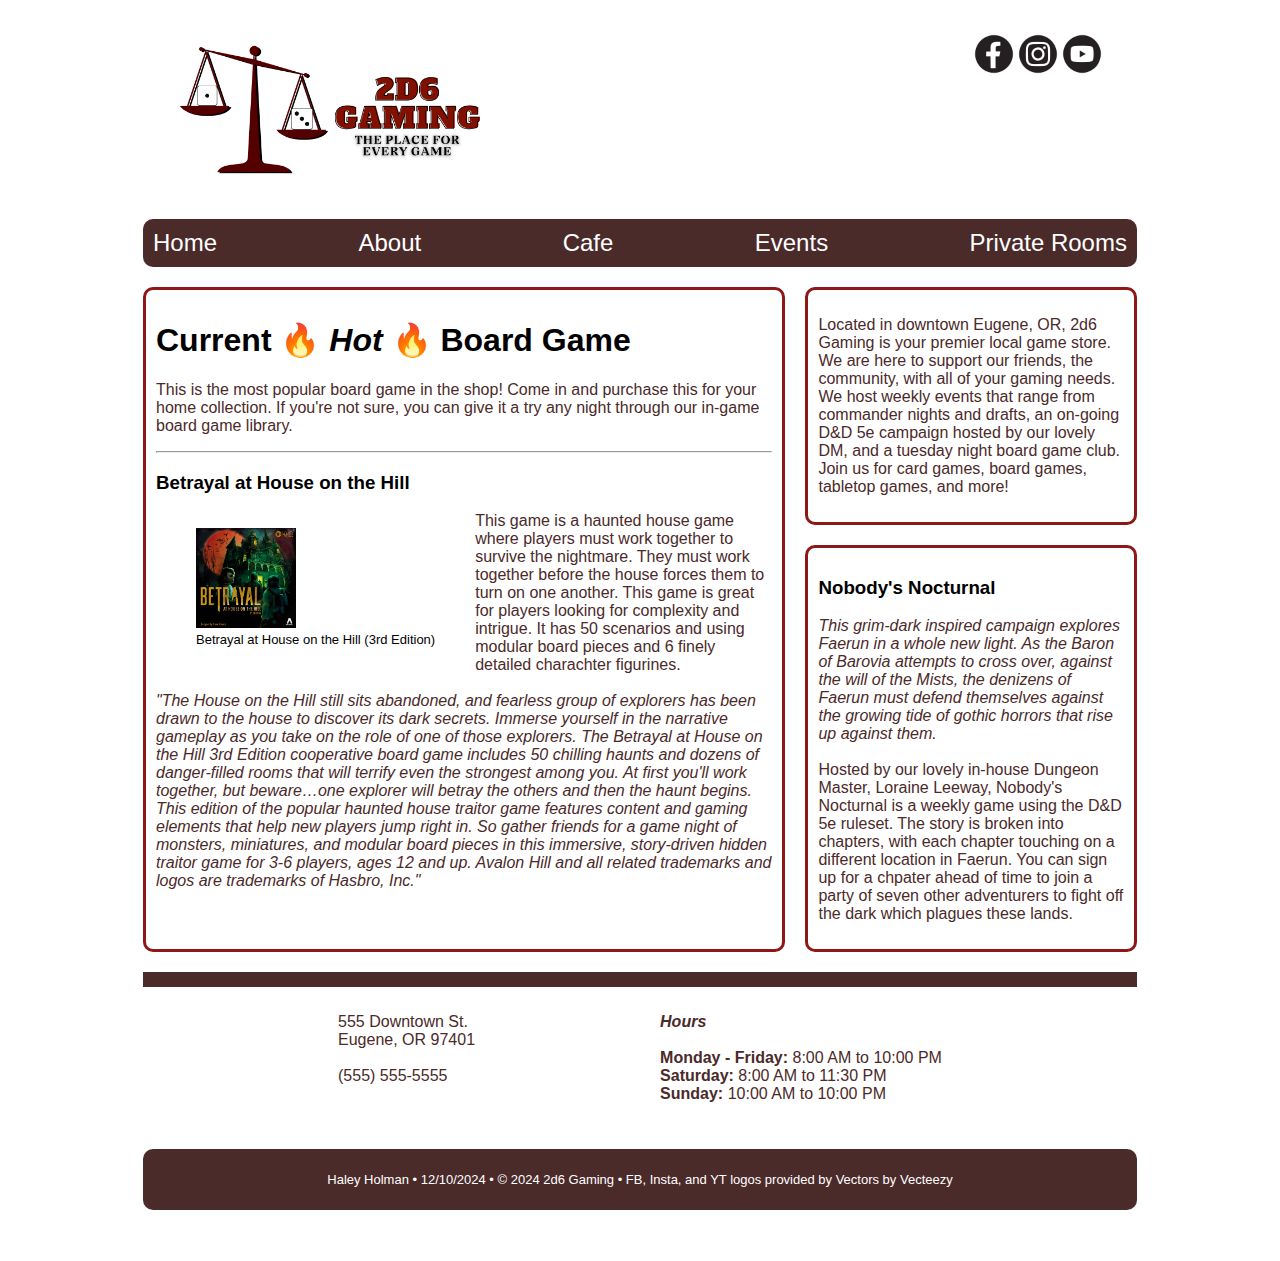
<file: index.html>
<!DOCTYPE html>
<html lang="en">

<head>
    <!-- Term Project - 2d6 Gaming
           Author: Haley Holman
           Date:   12/8/24
      -->
    <meta charset="utf-8">
    <link href="2d6Games.css" rel="stylesheet" type="text/css">
    <link rel="icon" type="image/png" href="images/2d6GamingLogoTransparent.png">
    <style>
        figcaption {
            font-family: 'Trebuchet MS', 'Lucida Sans Unicode', 'Lucida Grande', 'Lucida Sans', Arial, sans-serif;
            font-size: small;
        }
    </style>
    <title>2d6 Gaming - Your Place For Every Game</title>
</head>

<body>
    <div class="grid">
    <header class="headerFlex">
        <figure style="float: inline-end;">
            <a target="_blank" href="https://www.facebook.com/">
                <img src="images/fblogo.jpg" width="40 px" alt="a black and white logo for Facebook">
            </a>
            <a target="_blank" href="https://www.instagram.com/">
                <img src="images/instalogo.jpg" width="40 px" alt="a black and white logo for Instagram">
            </a>
            <a target="_blank" href="https://www.youtube.com/">
                <img src="images/ytlogo.jpg" width="40 px" alt="a black and white logo for Discord">
            </a>
         </figure>
        <figure>
            <img src="images/2d6GamingLogo.png" width="150 px" alt="The logo of 2d6 gamnes which has a scale
            with a six-sided dice on each side">
            <img src="images/2d6 Gaming (3).png" width="150 px" alt="The name of the company, 2d6 gaming, with
            text reading The Place For Every Game undernearth it">
        </figure style="">
    </header style="clear: both;">
    <nav class="navFlex">
        <a class="noDecoration" href="index.html">Home</a>
        <a class="noDecoration" href="about/about.html">About</a>
        <a class="noDecoration" href="cafe/cafe.html">Cafe</a>
        <a class="noDecoration" href="Events/events.html">Events</a>
        <a class="noDecoration" href="PrivateRooms/rooms.html">Private Rooms</a>
    </nav>
    <br>
    <section class="content" id="content">
            <h1>Current 🔥 <i>Hot</i> 🔥 Board Game</h1>
        <p>
            This is the most popular board game in the shop! Come in and purchase this for your home
            collection. If you're not sure, you can give it a try any night through our in-game board
            game library.
        </p>
        <hr>
        <h3>Betrayal at House on the Hill</h2>
        <figure style="float: inline-start;">
            <img src="images/betrayal.jpg" alt="The box of Betrayal at House on the Hill 3rd Edition" width="100">
            <figcaption>Betrayal at House on the Hill (3rd Edition)</figcaption>
        </figure style="clear">
        <p>
            This game is a haunted house game where players must work together to survive the 
            nightmare. They must work together before the house forces them to turn on one another.
            This game is great for players looking for complexity and intrigue. It has 50 scenarios
            and using modular board pieces and 6 finely detailed charachter figurines.
            <br>
            <br>
            <i>"The House on the Hill still sits abandoned, and fearless group of explorers has been 
            drawn to the house to discover its dark secrets. Immerse yourself in the narrative 
            gameplay as you take on the role of one of those explorers. The Betrayal at House on the 
            Hill 3rd Edition cooperative board game includes 50 chilling haunts and dozens of 
            danger-filled rooms that will terrify even the strongest among you. At first you'll work 
            together, but beware…one explorer will betray the others and then the haunt begins. 
            This edition of the popular haunted house traitor game features content and gaming 
            elements that help new players jump right in. So gather friends for a game night of 
            monsters, miniatures, and modular board pieces in this immersive, story-driven hidden 
            traitor game for 3-6 players, ages 12 and up. Avalon Hill and all related trademarks and 
            logos are trademarks of Hasbro, Inc."</i>
        </p>
    </section>
    <section class="blurb" id="blurb">
        <p>
            Located in downtown Eugene, OR, 2d6 Gaming is your premier local game store. We are here 
            to support our friends, the community, with all of your gaming needs. We host weekly events that range
            from commander nights and drafts, an on-going D&D 5e campaign hosted by our lovely DM, 
            and a tuesday night board game club. Join us for card games, board games, tabletop games,
             and more!
        </p>
    </section>
    <section class="ad">
        <h3><b>Nobody's Nocturnal</b></h2>
        <p>
            <i>This grim-dark inspired campaign explores Faerun in a whole new light. As the Baron of
            Barovia attempts to cross over, against the will of the Mists, the denizens
            of Faerun must defend themselves against the growing tide of gothic horrors that rise up
            against them.</i>
            <br>
            <br>
            Hosted by our lovely in-house Dungeon Master, Loraine Leeway, Nobody's Nocturnal is a 
            weekly game using the D&D 5e ruleset. The story is broken into chapters, with each 
            chapter touching on a different location in Faerun. You can sign up for a chpater ahead
            of time to join a party of seven other adventurers to fight off the dark which plagues
            these lands.
        </p>
    </section>
    <br>
    <section class="bottom bottomFlex">
        <p>
            555 Downtown St.
            <br>
            Eugene, OR  97401
            <br>
            <br>
            (555) 555-5555
        </p>
        <p>
            <b><i>Hours</b></i>
            <br>
            <br>
            <b>Monday - Friday:</b> 8:00 AM to 10:00 PM
            <br>
            <b>Saturday:</b> 8:00 AM to 11:30 PM
            <br>
            <b>Sunday:</b> 10:00 AM to 10:00 PM
        </p>
    </section>
    <footer class="footer footerFlex">
        <p style="color:white;">
            Haley Holman • 12/10/2024 • © 2024 2d6 Gaming • <a target="_blank" href="https://www.vecteezy.com/free-vector/">FB, Insta, and YT logos provided by Vectors by Vecteezy</a>
        </p>
       </footer>
    </div>
</body>

</html>
</file>
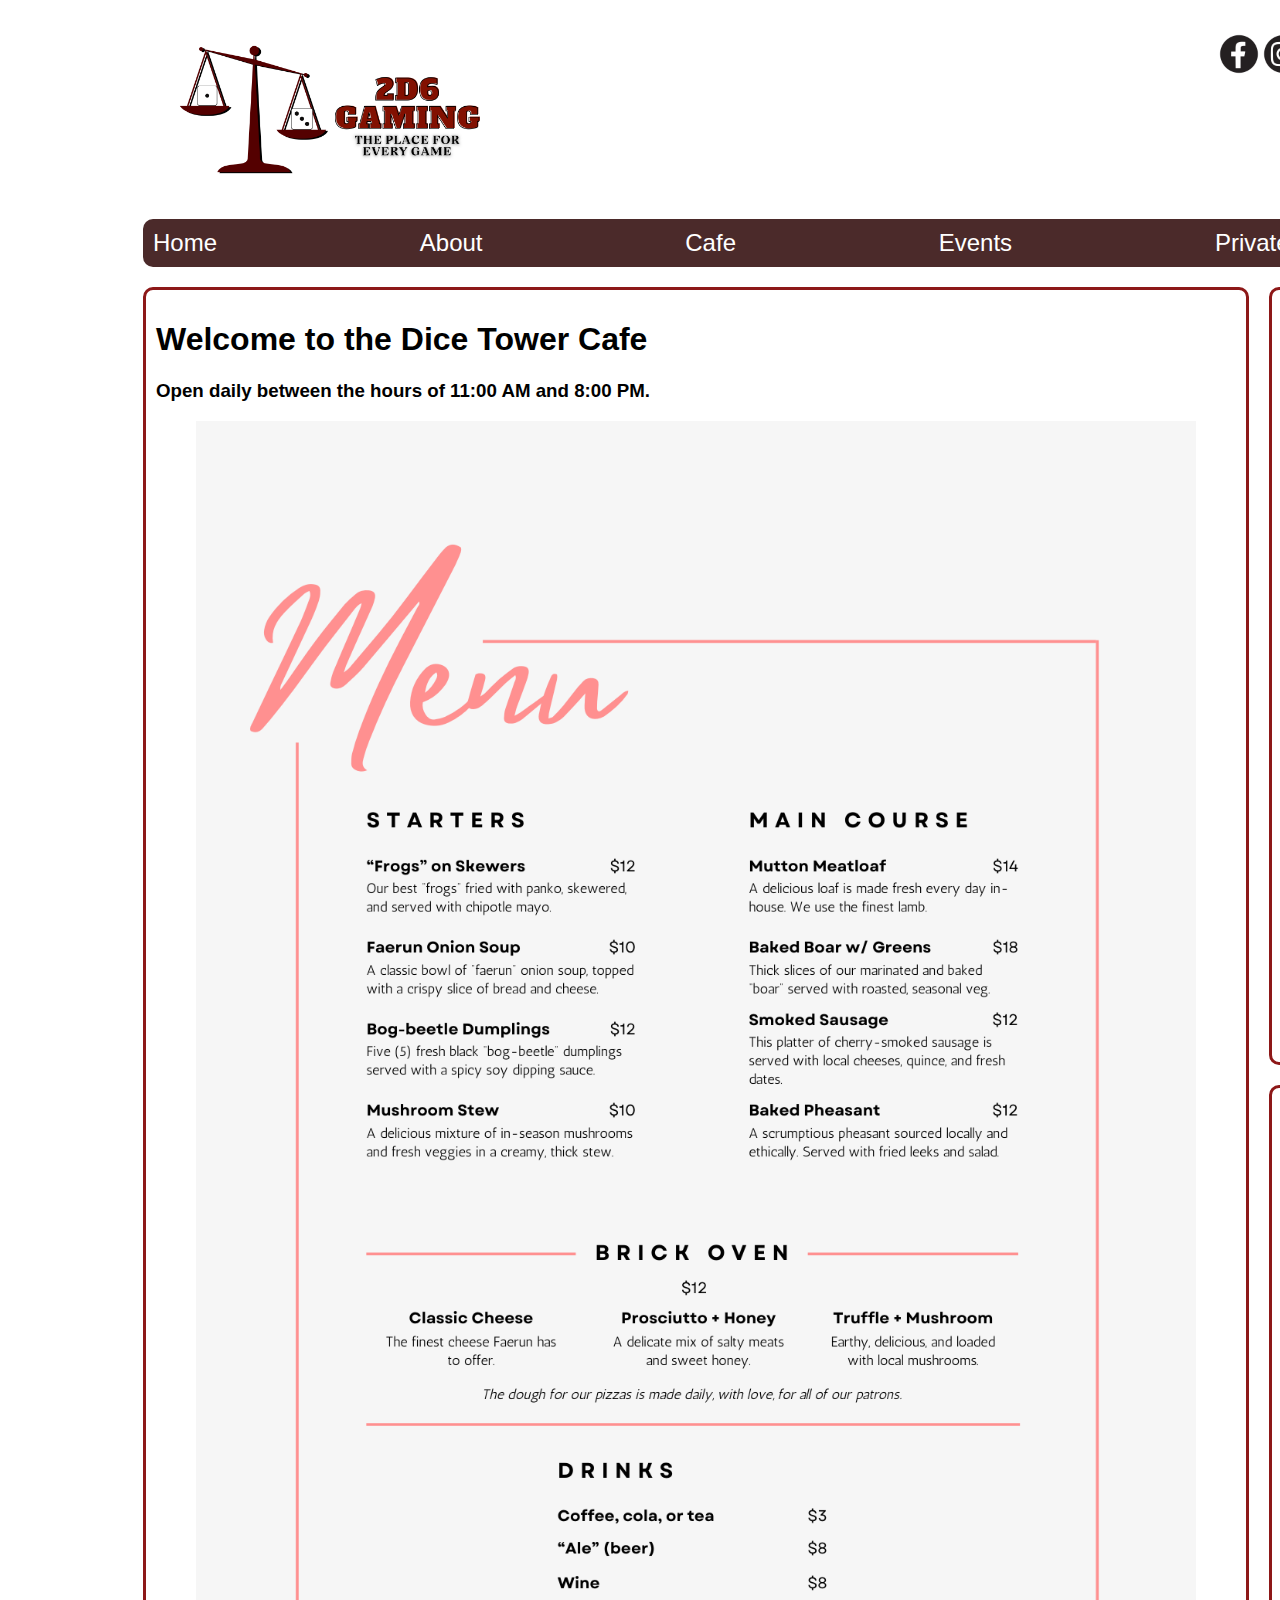
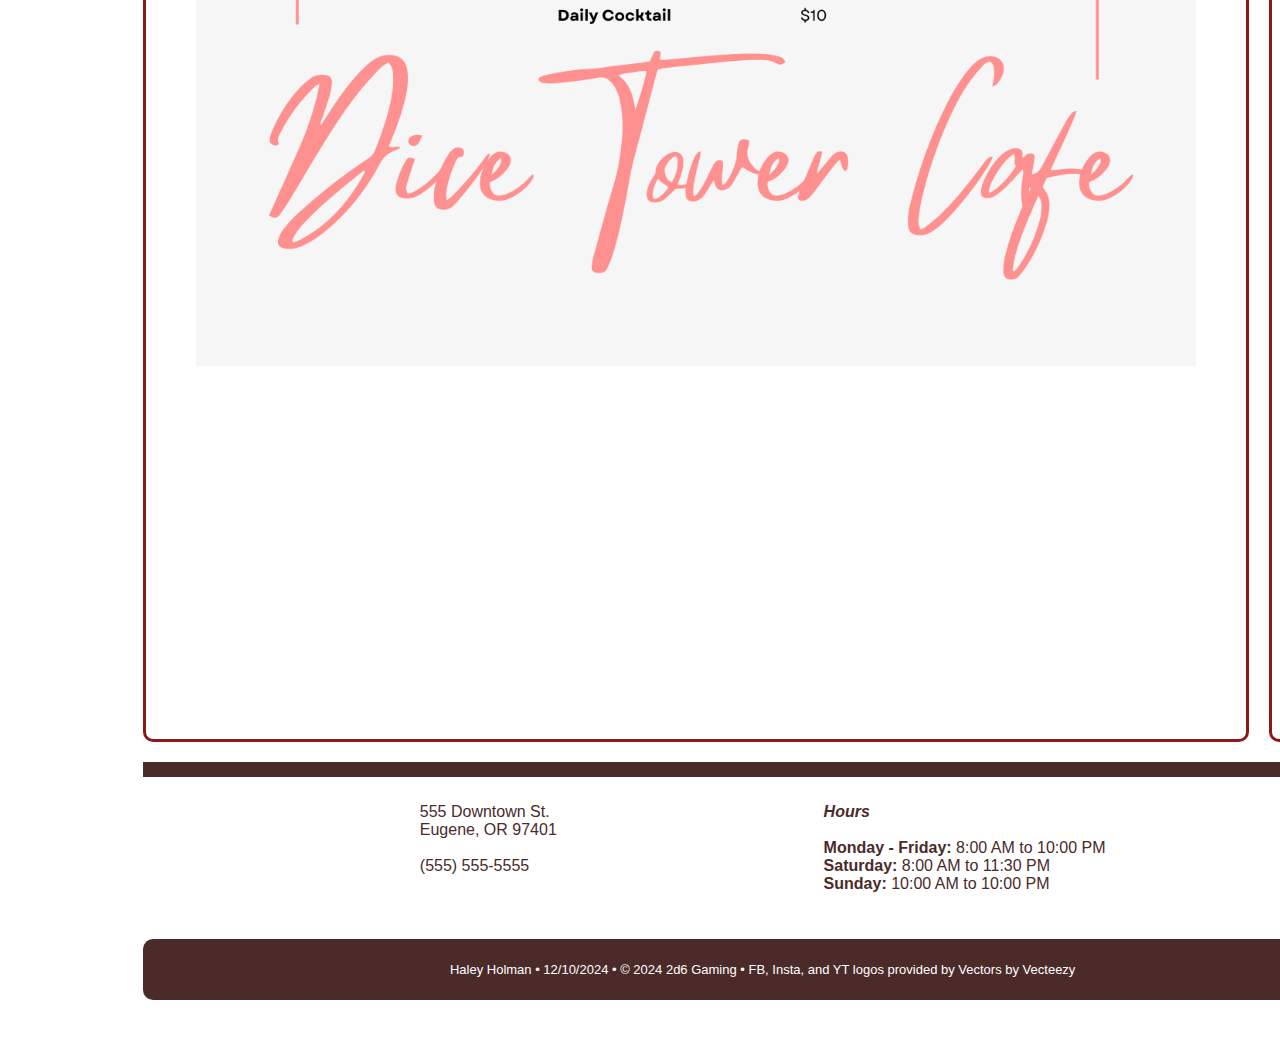
<file: Cafe/cafe.html>
<!DOCTYPE html>
<html lang="en">

<head>
    <!-- Term Project - 2d6 Gaming
           Author: Haley Holman
           Date:   12/8/24
      -->
    <meta charset="utf-8">
    <link href="../2d6Games.css" rel="stylesheet" type="text/css">
    <link rel="icon" type="image/png" href="../images/2d6GamingLogoTransparent.png">
    <title>Cafe - 2d6 Gaming</title>
</head>

<body>
    <div class="grid">
        <header class="headerFlex">
            <figure style="float: inline-end;">
                <a target="_blank" href="https://www.facebook.com/">
                    <img src="../images/fblogo.jpg" width="40 px" alt="a black and white logo for Facebook">
                </a>
                <a target="_blank" href="https://www.instagram.com/">
                    <img src="../images/instalogo.jpg" width="40 px" alt="a black and white logo for Instagram">
                </a>
                <a target="_blank" href="https://www.youtube.com/">
                    <img src="../images/ytlogo.jpg" width="40 px" alt="a black and white logo for Discord">
                </a>
             </figure>
            <figure>
                <img src="../images/2d6GamingLogo.png" width="150 px" alt="The logo of 2d6 gamnes which has a scale
                with a six-sided dice on each side">
                <img src="../images/2d6 Gaming (3).png" width="150 px" alt="The name of the company, 2d6 gaming, with
                text reading The Place For Every Game undernearth it">
            </figure style="">
        </header style="clear: both;">
        <nav class="navFlex">
            <a class="noDecoration" href="../index.html">Home</a>
            <a class="noDecoration" href="../About/about.html">About</a>
            <a class="noDecoration" href="cafe.html">Cafe</a>
            <a class="noDecoration" href="../Events/events.html">Events</a>
            <a class="noDecoration" href="../PrivateRooms/rooms.html">Private Rooms</a>
        </nav>
        <br>
        <section class="content">
            <h1>Welcome to the <b>Dice Tower Cafe</b></h1>
            <h3>Open daily between the hours of 11:00 AM and 8:00 PM.</h3>
                <figure>
                    <img src="../images/DiceTowerCafe.png" alt="The menu for Dice Tower Cafe" width="1000 px">
                </figure>
        </section>
        <section class="blurb" id="blurb">
            <p>
                Located in downtown Eugene, OR, 2d6 Gaming is your premier local game store. We are here 
                to support our friends, the community, with all of your gaming needs. We host weekly events that range
                from commander nights and drafts, an on-going D&D 5e campaign hosted by our lovely DM, 
                and a tuesday night board game club. Join us for card games, board games, tabletop games,
                 and more!
            </p>
        </section>
        <section class="ad">
            <h3><b>Nobody's Nocturnal</b></h2>
            <p>
                <i>This grim-dark inspired campaign explores Faerun in a whole new light. As the Baron of
                Barovia attempts to cross over, against the will of the Mists, the denizens
                of Faerun must defend themselves against the growing tide of gothic horrors that rise up
                against them.</i>
                <br>
                <br>
                Hosted by our lovely in-house Dungeon Master, Loraine Leeway, Nobody's Nocturnal is a 
                weekly game using the D&D 5e ruleset. The story is broken into chapters, with each 
                chapter touching on a different location in Faerun. You can sign up for a chpater ahead
                of time to join a party of seven other adventurers to fight off the dark which plagues
                these lands.
            </p>
        </section>
        <br>
        <section class="bottom bottomFlex">
            <p>
                555 Downtown St.
                <br>
                Eugene, OR  97401
                <br>
                <br>
                (555) 555-5555
            </p>
            <p>
                <b><i>Hours</b></i>
                <br>
                <br>
                <b>Monday - Friday:</b> 8:00 AM to 10:00 PM
                <br>
                <b>Saturday:</b> 8:00 AM to 11:30 PM
                <br>
                <b>Sunday:</b> 10:00 AM to 10:00 PM
            </p>
        </section>
        <footer class="footer footerFlex">
            <p style="color:white;">
                Haley Holman • 12/10/2024 • © 2024 2d6 Gaming • <a target="_blank" href="https://www.vecteezy.com/free-vector/">FB, Insta, and YT logos provided by Vectors by Vecteezy</a>
            </p>
           </footer>
        </div>
</body>

</html>
</file>
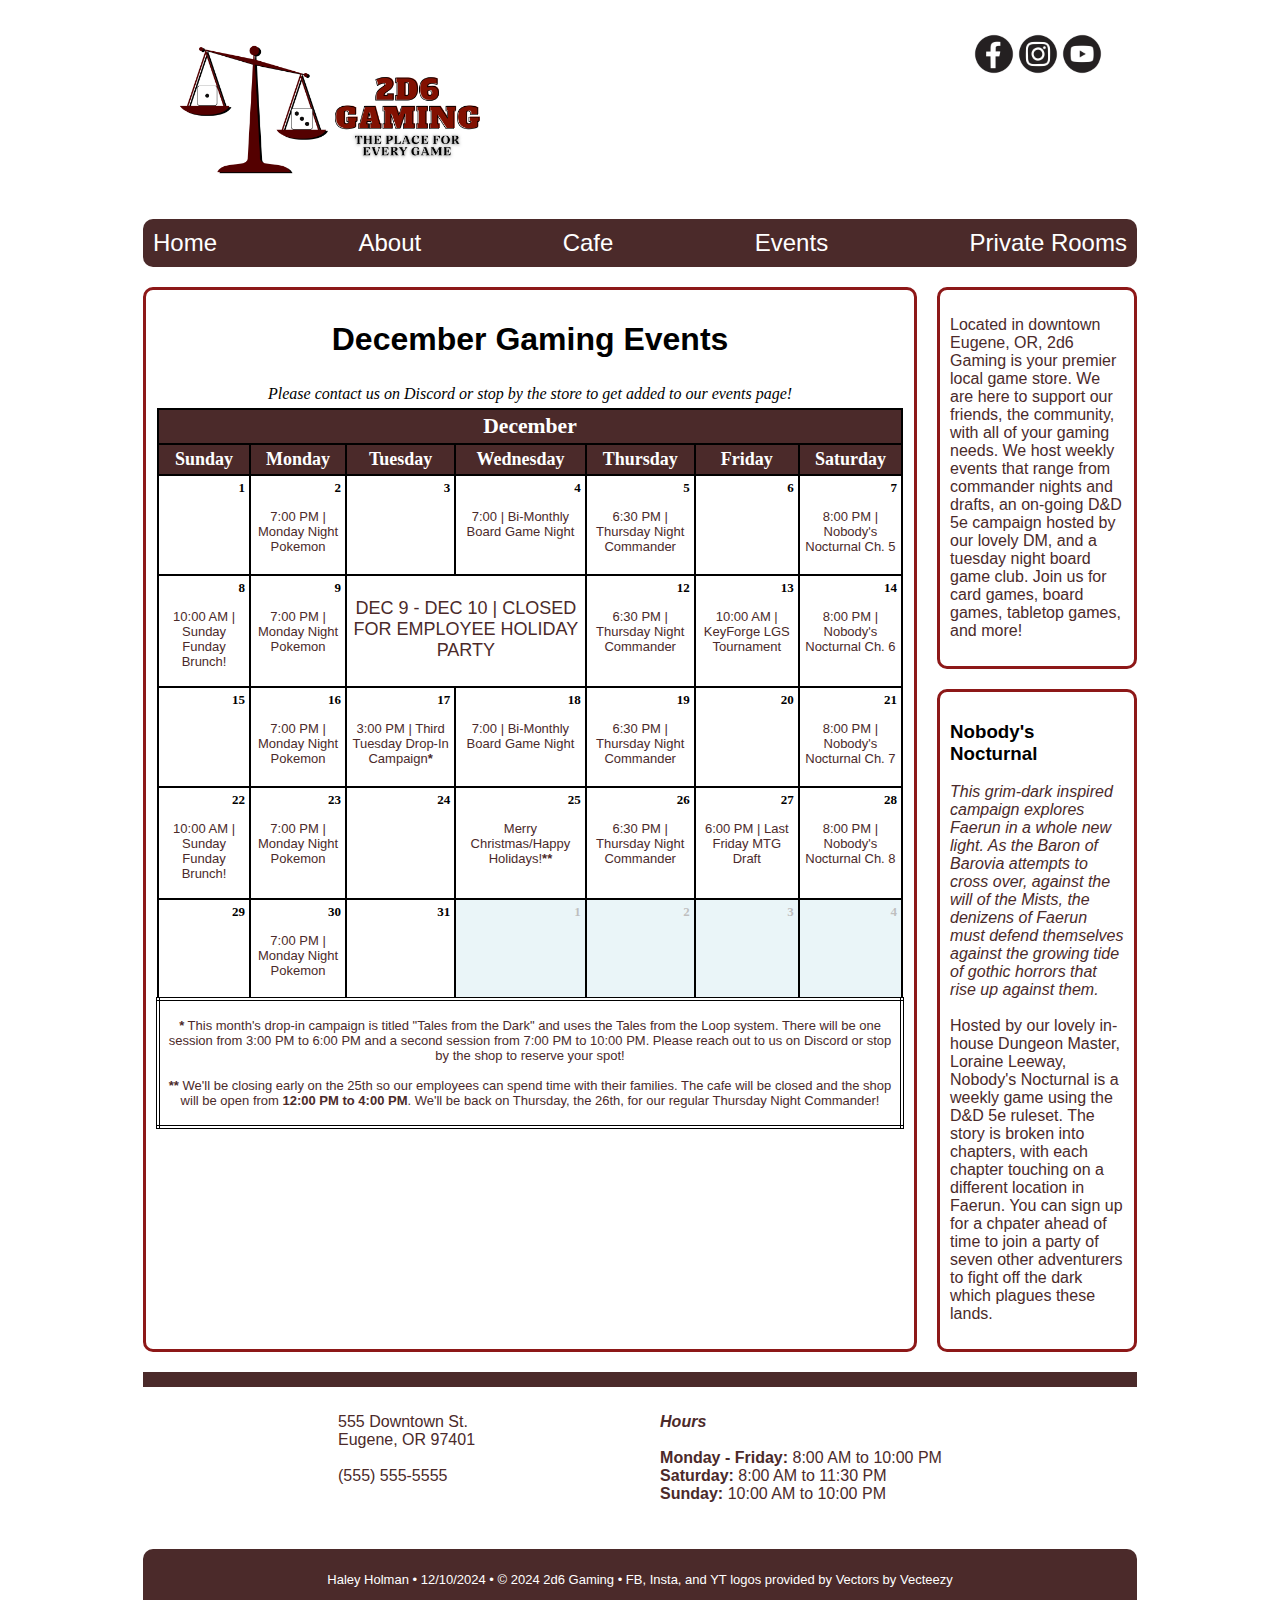
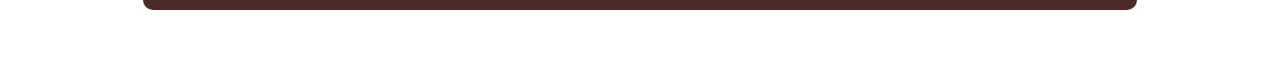
<file: Events/events.html>
<!DOCTYPE html>
<html lang="en">

<head>
    <!-- Term Project - 2d6 Gaming
           Author: Haley Holman
           Date:   12/8/24
      -->
    <meta charset="utf-8">
    <link href="../2d6Games.css" rel="stylesheet" type="text/css">
    <link rel="icon" type="image/png" href="../images/2d6GamingLogoTransparent.png">
    <style>
        
        table, tr, td, th {
            border: 2px solid rgb(0, 0, 0);
            border-collapse: collapse;
        }

        table {
            width: 100%;
        }

        td {
            font-size: small;
            text-align: right;
            vertical-align: top;
            font-weight: bold;
        }

        caption {
            caption-side: top;
            font-style: italic;
            margin: 5px;
        }

        h1 {
            text-align: center;
        }

        thead {
            background-color: rgb(75, 42, 42);
            font-size: large;
            color: white;
        }

        tfoot {
            font-size: medium;
            border: 4px double;
        }

        td p {
            text-align: center;
            font-size: small;
            font-weight: normal;
        }

        .square {
            height: 100px;
        }

        .january {
            opacity: 0.25;
            background-color: lightblue;
        }

        #christmas {
            background-color: lightgreen;
        }

        #footer {
            background-color: white;
        }
    </style>
    <title>Events - 2d6 Gaming</title>
</head>

<body>
    <div class="grid">
        <header class="headerFlex">
            <figure style="float: inline-end;">
                <a target="_blank" href="https://www.facebook.com/">
                    <img src="../images/fblogo.jpg" width="40 px" alt="a black and white logo for Facebook">
                </a>
                <a target="_blank" href="https://www.instagram.com/">
                    <img src="../images/instalogo.jpg" width="40 px" alt="a black and white logo for Instagram">
                </a>
                <a target="_blank" href="https://www.youtube.com/">
                    <img src="../images/ytlogo.jpg" width="40 px" alt="a black and white logo for Discord">
                </a>
             </figure>
            <figure>
                <img src="../images/2d6GamingLogo.png" width="150 px" alt="The logo of 2d6 gamnes which has a scale
                with a six-sided dice on each side">
                <img src="../images/2d6 Gaming (3).png" width="150 px" alt="The name of the company, 2d6 gaming, with
                text reading The Place For Every Game undernearth it">
            </figure style="">
        </header style="clear: both;">
        <nav class="navFlex">
            <a class="noDecoration" href="../index.html">Home</a>
            <a class="noDecoration" href="../About/about.html">About</a>
            <a class="noDecoration" href="../Cafe/cafe.html">Cafe</a>
            <a class="noDecoration" href="events.html">Events</a>
            <a class="noDecoration" href="../PrivateRooms/rooms.html">Private Rooms</a>
        </nav>
        <br>
        <section class="content">
            <h1>December Gaming Events</h1>
            <table cellspacing="3" cellpadding="4">
                <caption>Please contact us on Discord or stop by the store to get added to our events page!</caption>
                <thead>
                    <tr>
                        <th colspan="7" style="font-size: larger;">December</th>
                    </tr>
                    <tr>
                        <th>Sunday</th>
                        <th>Monday</th>
                        <th>Tuesday</th>
                        <th>Wednesday</th>
                        <th>Thursday</th>
                        <th>Friday</th>
                        <th>Saturday</th>
                    </tr>
                </thead>
                <tbody>
                    <tr class="square">
                        <td>1</td>
                        <td>
                            2
                            <p>
                                7:00 PM | Monday Night Pokemon
                            </p>
                        </td>
                        <td>3</td>
                        <td>
                            4
                            <p>
                                7:00 | Bi-Monthly Board Game Night
                            </p>
                        </td>
                        <td>
                            5
                            <p>
                               6:30 PM | Thursday Night Commander
                            </p>
                        </td>
                        <td>6</td>
                        <td>
                            7
                            <p>
                                8:00 PM | Nobody's Nocturnal Ch. 5
                            </p>
                        </td>
                    </tr>
                    <tr class="square">
                        <td>
                            8
                            <p>
                                10:00 AM | Sunday Funday Brunch!
                            </p>
                        </td>
                        <td>
                            9
                            <p>
                                7:00 PM | Monday Night Pokemon
                            </p>
                        </td>
                        <td colspan="2">
                            <p style="font-size: large;">
                                DEC 9 - DEC 10 | CLOSED FOR EMPLOYEE HOLIDAY PARTY
                            </p>
                        </td>
                        <td>
                            12
                            <p>
                                6:30 PM | Thursday Night Commander
                             </p>
                        </td>
                        <td>
                            13
                            <p>
                                10:00 AM | KeyForge LGS Tournament
                            </p>
                        </td>
                        <td>
                            14
                            <p>
                                8:00 PM | Nobody's Nocturnal Ch. 6
                            </p>
                        </td>
                    </tr>
                    <tr class="square">
                        <td>15</td>
                        <td>
                            16
                            <p>
                                7:00 PM | Monday Night Pokemon
                            </p>
                        </td>
                        <td>
                            17
                            <p>
                                3:00 PM | Third Tuesday Drop-In Campaign<b>*</b>
                            </p>
                        </td>
                        <td>
                            18
                            <p>
                                7:00 | Bi-Monthly Board Game Night
                            </p>
                        </td>
                        <td>
                            19
                            <p>
                                6:30 PM | Thursday Night Commander
                             </p>
                        </td>
                        <td>20</td>
                        <td>
                            21
                            <p>
                                8:00 PM | Nobody's Nocturnal Ch. 7
                            </p>
                        </td>
                    </tr>
                    <tr class="square">
                        <td>
                            22
                            <p>
                                10:00 AM | Sunday Funday Brunch!
                            </p>
                        </td>
                        <td>
                            23
                            <p>
                                7:00 PM | Monday Night Pokemon
                            </p>
                        </td>
                        <td>24</td>
                        <td>
                            25
                            <p>
                                Merry Christmas/Happy Holidays!<b>**</b>
                            </p>
                        </td>
                        <td>
                            26
                            <p>
                                6:30 PM | Thursday Night Commander
                             </p>
                        </td>
                        <td>
                            27
                            <p>
                                6:00 PM | Last Friday MTG Draft
                            </p>
                        </td>
                        <td>
                            28
                            <p>
                                8:00 PM | Nobody's Nocturnal Ch. 8
                            </p>
                        </td>
                    </tr>
                    <tr class="square">
                        <td>29</td>
                        <td>
                            30
                            <p>
                                7:00 PM | Monday Night Pokemon
                            </p>
                        </td>
                        <td>31</td>
                        <td class="january">1</td>
                        <td class="january">2</td>
                        <td class="january">3</td>
                        <td class="january">4</td>
                    </tr>
                </tbody>
                <tfoot>
                    <tr class="square" id="footer">
                        <td colspan="7">
                            <p>
                                <b>*</b> This month's drop-in campaign is titled "Tales from the Dark" and uses
                                the Tales from the Loop system. There will be one session from 3:00 PM to 6:00 PM
                                and a second session from 7:00 PM to 10:00 PM. Please reach out to us on Discord or
                                stop by the shop to reserve your spot!
                                <br>
                                <br>
                                <b>**</b> We'll be closing early on the 25th so our employees can spend time with their families. 
                                The cafe will be closed and the shop will be open from <b>12:00 PM to 4:00 PM</b>. We'll be back on
                                Thursday, the 26th, for our regular Thursday Night Commander!
                            </p>
                        </td>
                    </tr>
                </tfoot>
            </table>
        </section>
        <section class="blurb" id="blurb">
            <p>
                Located in downtown Eugene, OR, 2d6 Gaming is your premier local game store. We are here 
                to support our friends, the community, with all of your gaming needs. We host weekly events that range
                from commander nights and drafts, an on-going D&D 5e campaign hosted by our lovely DM, 
                and a tuesday night board game club. Join us for card games, board games, tabletop games,
                 and more!
            </p>
        </section>
        <section class="ad">
            <h3><b>Nobody's Nocturnal</b></h2>
            <p>
                <i>This grim-dark inspired campaign explores Faerun in a whole new light. As the Baron of
                Barovia attempts to cross over, against the will of the Mists, the denizens
                of Faerun must defend themselves against the growing tide of gothic horrors that rise up
                against them.</i>
                <br>
                <br>
                Hosted by our lovely in-house Dungeon Master, Loraine Leeway, Nobody's Nocturnal is a 
                weekly game using the D&D 5e ruleset. The story is broken into chapters, with each 
                chapter touching on a different location in Faerun. You can sign up for a chpater ahead
                of time to join a party of seven other adventurers to fight off the dark which plagues
                these lands.
            </p>
        </section>
        <br>
        <section class="bottom bottomFlex">
            <p>
                555 Downtown St.
                <br>
                Eugene, OR  97401
                <br>
                <br>
                (555) 555-5555
            </p>
            <p>
                <b><i>Hours</b></i>
                <br>
                <br>
                <b>Monday - Friday:</b> 8:00 AM to 10:00 PM
                <br>
                <b>Saturday:</b> 8:00 AM to 11:30 PM
                <br>
                <b>Sunday:</b> 10:00 AM to 10:00 PM
            </p>
        </section>
        <footer class="footer footerFlex">
            <p style="color:white;">
                Haley Holman • 12/10/2024 • © 2024 2d6 Gaming • <a target="_blank" href="https://www.vecteezy.com/free-vector/">FB, Insta, and YT logos provided by Vectors by Vecteezy</a>
            </p>
           </footer>
        </div>
</body>

</html>
</file>
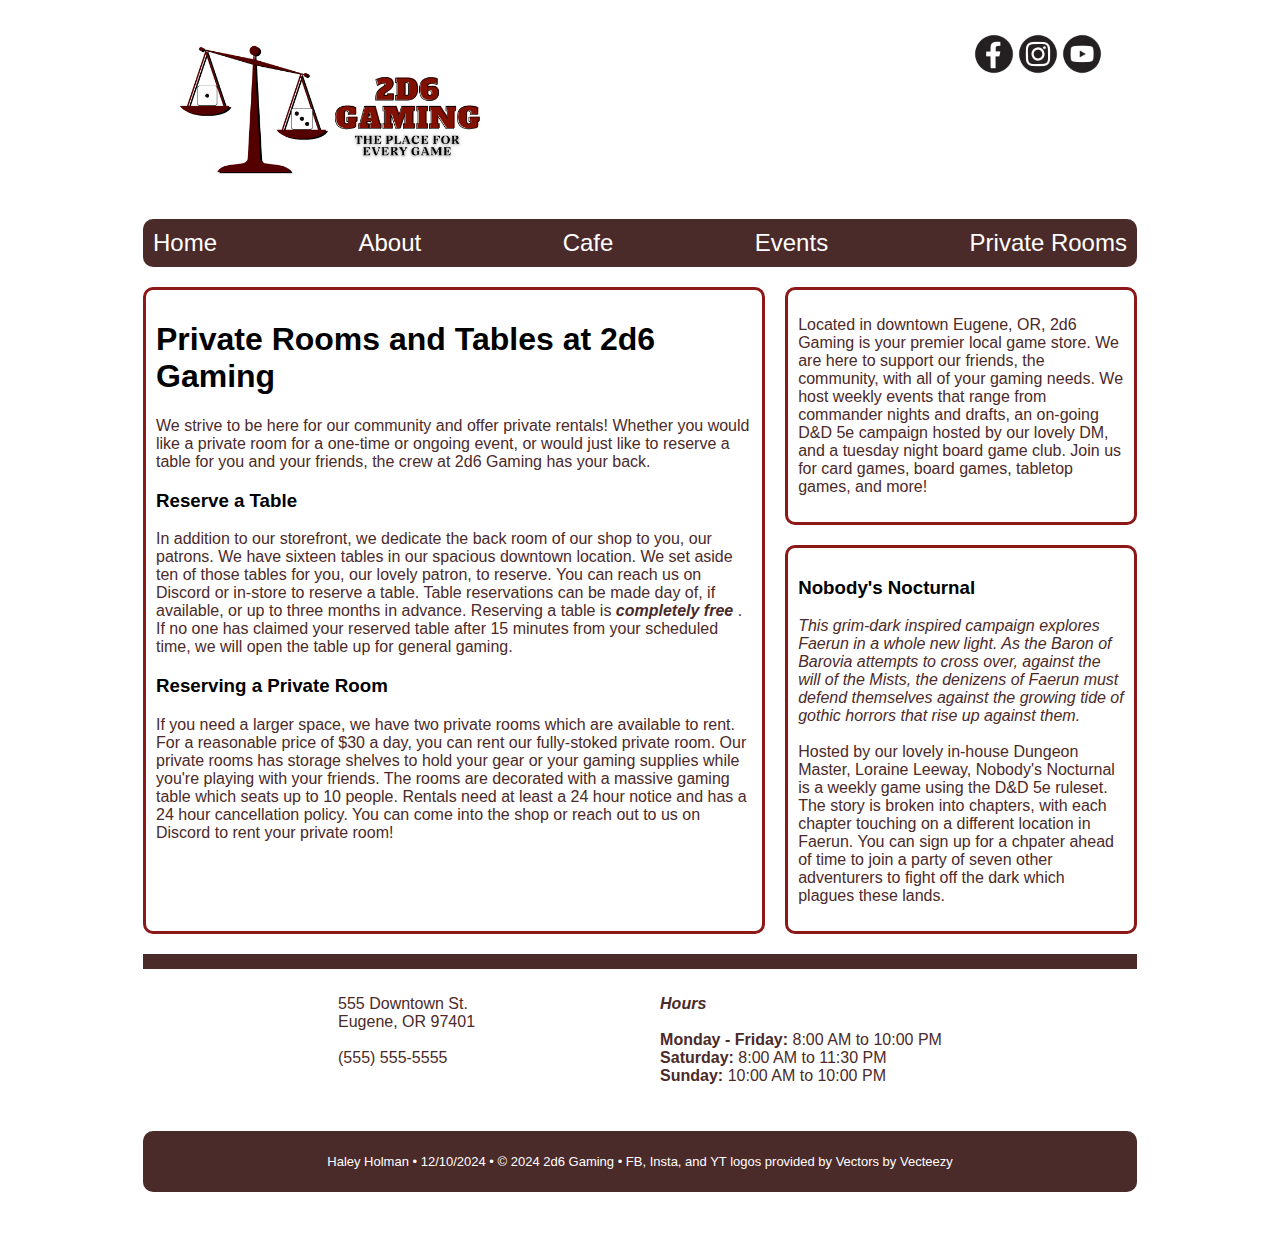
<file: PrivateRooms/rooms.html>
<!DOCTYPE html>
<html lang="en">

<head>
    <!-- Term Project - 2d6 Gaming
           Author: Haley Holman
           Date:   12/8/24
      -->
    <meta charset="utf-8">
    <link href="../2d6Games.css" rel="stylesheet" type="text/css">
    <link rel="icon" type="image/png" href="../images/2d6GamingLogoTransparent.png">
    <title>Private Rooms - 2d6 Gaming</title>
</head>

<body>
    <div class="grid">
        <header class="headerFlex">
            <figure style="float: inline-end;">
                <a target="_blank" href="https://www.facebook.com/">
                    <img src="../images/fblogo.jpg" width="40 px" alt="a black and white logo for Facebook">
                </a>
                <a target="_blank" href="https://www.instagram.com/">
                    <img src="../images/instalogo.jpg" width="40 px" alt="a black and white logo for Instagram">
                </a>
                <a target="_blank" href="https://www.youtube.com/">
                    <img src="../images/ytlogo.jpg" width="40 px" alt="a black and white logo for Discord">
                </a>
             </figure>
            <figure>
                <img src="../images/2d6GamingLogo.png" width="150 px" alt="The logo of 2d6 gamnes which has a scale
                with a six-sided dice on each side">
                <img src="../images/2d6 Gaming (3).png" width="150 px" alt="The name of the company, 2d6 gaming, with
                text reading The Place For Every Game undernearth it">
            </figure style="">
        </header style="clear: both;">
        <nav class="navFlex">
            <a class="noDecoration" href="../index.html">Home</a>
            <a class="noDecoration" href="../About/about.html">About</a>
            <a class="noDecoration" href="../Cafe/cafe.html">Cafe</a>
            <a class="noDecoration" href="../Events/events.html">Events</a>
            <a class="noDecoration" href="rooms.html">Private Rooms</a>
        </nav>
        <br>
        <section class="content">
            <h1>Private Rooms and Tables at 2d6 Gaming</h1>
            <p>
                We strive to be here for our community and offer private rentals! Whether you would
                like a private room for a one-time or ongoing event, or would just like to reserve
                a table for you and your friends, the crew at 2d6 Gaming has your back.
            </p>
            <h3>Reserve a Table</h3>
            <p>
                In addition to our storefront, we dedicate the back room of our shop to you, our 
                patrons. We have sixteen tables in our spacious downtown location. We set aside
                ten of those tables for you, our lovely patron, to reserve. You can reach us on
                Discord or in-store to reserve a table. Table reservations can be made day of, if 
                available, or up to three months in advance. Reserving a table is <i><b>completely free</b></i>
                . If no one has claimed your reserved table after 15 minutes from your scheduled time, we will
                open the table up for general gaming. 
            </p>
            <h3>Reserving a Private Room</h3>
            <p>
                If you need a larger space, we have two private rooms which are available to rent.
                For a reasonable price of $30 a day, you can rent our fully-stoked private room. 
                Our private rooms has storage shelves to hold your gear or your gaming supplies while
                you're playing with your friends. The rooms are decorated with a massive gaming table 
                which seats up to 10 people. Rentals need at least a 24 hour notice and has a 24 hour 
                cancellation policy. You can come into the shop or reach out to us on Discord to rent 
                your private room!
            </p>
        </section>
        <section class="blurb" id="blurb">
            <p>
                Located in downtown Eugene, OR, 2d6 Gaming is your premier local game store. We are here 
                to support our friends, the community, with all of your gaming needs. We host weekly events that range
                from commander nights and drafts, an on-going D&D 5e campaign hosted by our lovely DM, 
                and a tuesday night board game club. Join us for card games, board games, tabletop games,
                 and more!
            </p>
        </section>
        <section class="ad">
            <h3><b>Nobody's Nocturnal</b></h2>
            <p>
                <i>This grim-dark inspired campaign explores Faerun in a whole new light. As the Baron of
                Barovia attempts to cross over, against the will of the Mists, the denizens
                of Faerun must defend themselves against the growing tide of gothic horrors that rise up
                against them.</i>
                <br>
                <br>
                Hosted by our lovely in-house Dungeon Master, Loraine Leeway, Nobody's Nocturnal is a 
                weekly game using the D&D 5e ruleset. The story is broken into chapters, with each 
                chapter touching on a different location in Faerun. You can sign up for a chpater ahead
                of time to join a party of seven other adventurers to fight off the dark which plagues
                these lands.
            </p>
        </section>
        <br>
        <section class="bottom bottomFlex">
            <p>
                555 Downtown St.
                <br>
                Eugene, OR  97401
                <br>
                <br>
                (555) 555-5555
            </p>
            <p>
                <b><i>Hours</b></i>
                <br>
                <br>
                <b>Monday - Friday:</b> 8:00 AM to 10:00 PM
                <br>
                <b>Saturday:</b> 8:00 AM to 11:30 PM
                <br>
                <b>Sunday:</b> 10:00 AM to 10:00 PM
            </p>
        </section>
        <footer class="footer footerFlex">
            <p style="color:white;">
                Haley Holman • 12/10/2024 • © 2024 2d6 Gaming • <a target="_blank" href="https://www.vecteezy.com/free-vector/">FB, Insta, and YT logos provided by Vectors by Vecteezy</a>
            </p>
           </footer>
        </div>
</body>

</html>
</file>
<file: 2d6Games.css>
body {
    margin-left: 10%;
    margin-right: 10%;
}

header {
    grid-area: header;
}

p, h1, h2, h3, nav, figcaption, footer {
    font-family: 'Trebuchet MS', 'Lucida Sans Unicode', 'Lucida Grande', 'Lucida Sans', Arial, sans-serif;
}

p {
    color: rgb(75, 42, 42);
}

.grid {
    display: grid;
    grid-template-areas: 
        'header header header'
        'nav nav nav'
        'content content blurb' 
        'content content ad'
        'bottom bottom bottom'
        'footer footer footer';
    padding: 10px;
    gap: 10px;
    grid-template-columns: 40%, 40%, 20%;
}

.span

.headerFlex {
    display: flex;
    justify-content: flexend;
    text-decoration: none;
}

.navFlex {
    display: flex;
    text-decoration: none;
    justify-content: space-between;
}

nav {
    grid-area: nav;
    text-decoration: none!important;
    border-radius: 10px;
    margin: 5px;
    padding: 10px;
    border: 3px;
    background-color: rgb(75, 42, 42);
    color: white;
    font-size: x-large;
}

.noDecoration, a:link, a:visited {
    text-decoration: none;
    color: white
}

#content {
    grid-area: content;
}

.content {
    grid-area: content;
    border-radius: 10px;
    margin: 5px;
    padding: 10px;
    border: 3px;
    border-style: solid;
    border-color: rgb(141, 24, 24);
}

#blurb {
    grid-area: blurb;
}

.blurb {
    grid-area: blurb;
    border-radius: 10px;
    margin: 5px;
    padding: 10px;
    border: 3px;
    border-style: solid;
    border-color: rgb(141, 24, 24);
}

.ad {
    grid-area: ad;
    border-radius: 10px;
    margin: 5px;
    padding: 10px;
    border: 3px;
    border-style: solid;
    border-color: rgb(141, 24, 24);
}

.bottom {
    grid-area: bottom;
    margin: 5px;
    padding: 10px;
    border-top: 15px solid rgb(75, 42, 42);
}

.bottomFlex {
    display: flex;
    text-decoration: none;
    justify-content: space-evenly;
}

.footer {
    grid-area: footer;
    border-radius: 10px;
    margin: 5px;
    padding: 10px;
    border: 3px;
    background-color: rgb(75, 42, 42);
    color: white;
    font-size: small;
}

.footerFlex {
    display: flex;
    text-decoration: none;
    justify-content: center;
}
</file>
